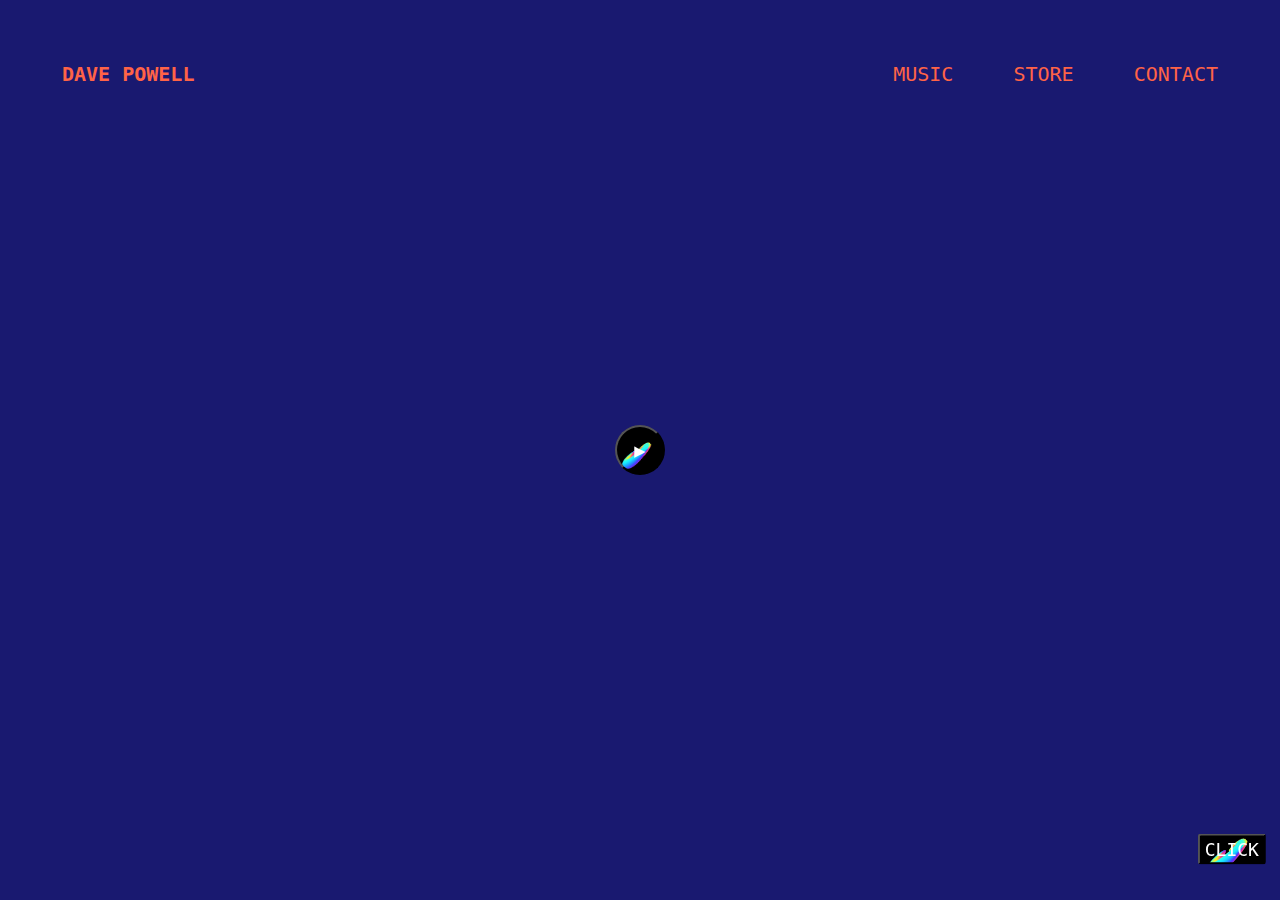
<file: index.html>
<!DOCTYPE html>
<html>

<head>
    <meta charset="UTF-8">
    <title>Project 1b</title>
    <link rel="stylesheet" href="main.css" type="text/css">
    <link href="https://fonts.googleapis.com/css?family=Roboto" rel="stylesheet">
</head>

<body>
    <div id="backgrounds">
        <div class="music animation"></div>
        <div class="store animation"></div>
        <div class="contact animation"></div>
        <div class="name animation"></div>
    </div>
    <header>
        <h2 class="name"><a href="index.html">Dave Powell</a></h2>
        <nav>
            <ul>
                <li class="music-nav"><a href="index.html">Music</a></li>
                <li class="store-nav"><a href="store.html">Store</a></li>
                <li class="contact-nav"><a href="Contact.html">Contact</a></li>
            </ul>
        </nav>
    </header>
    <button class="button" onclick="showDiv()">▶</button>
    <br><br><br>
    <button class="colorscheme" onclick="changeColor()">CLICK</button>
    <div id="music-players">
        <iframe src="https://open.spotify.com/embed/artist/2XWOT1fGKEOhSk7ePmfxz6" width="100%" height="380" frameborder="0" allowtransparency="true"></iframe>
        <iframe width="100%" height="450" scrolling="no" frameborder="no" allow="autoplay" src="https://w.soundcloud.com/player/?url=https%3A//api.soundcloud.com/users/7931321&color=%23ff6347&auto_play=false&hide_related=false&show_comments=true&show_user=true&show_reposts=false&show_teaser=true"></iframe>
        <a href="https://geo.itunes.apple.com/us/album/ep/1258402618?mt=1&app=music" style="display:inline-block;overflow:hidden;background:url(https://linkmaker.itunes.apple.com/assets/shared/badges/en-us/music-lrg.svg) no-repeat;width:157px;height:45px;background-size:contain;"></a>
    </div>
    <script src="//ajax.googleapis.com/ajax/libs/jquery/1.7.2/jquery.min.js" type="text/javascript"></script>
    <script src="scripts.js"></script>
</body>

</html>
</file>
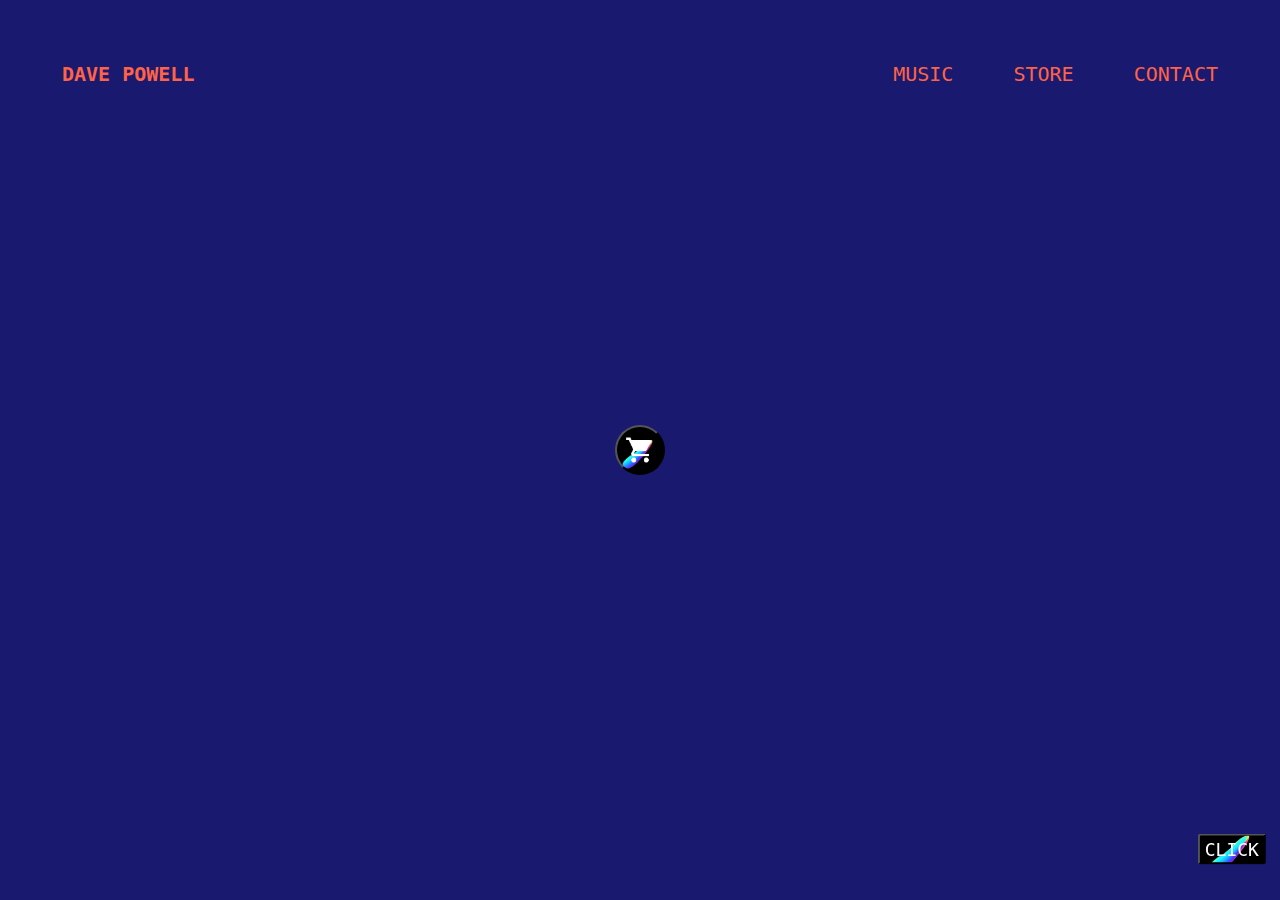
<file: store.html>
<!DOCTYPE html>
<html>

<head>
    <meta charset="UTF-8">
    <title>Project 1b</title>
    <link rel="stylesheet" href="main.css" type="text/css">
    <link href="https://fonts.googleapis.com/css?family=Roboto" rel="stylesheet">
</head>

<body>
    <div id="backgrounds">
        <div class="music animation"></div>
        <div class="store animation"></div>
        <div class="contact animation"></div>
        <div class="name animation"></div>
    </div>
    <header>
        <h2 class="name"><a href="index.html">Dave Powell</a></h2>
        <nav>
            <ul>
                <li class="music-nav"><a href="index.html">Music</a></li>
                <li class="store-nav"><a href="store.html">Store</a></li>
                <li class="contact-nav"><a href="Contact.html">Contact</a></li>
            </ul>
        </nav>
    </header>
    <br><br><br>
    <button class="colorscheme">CLICK</button>
     <button class="button buy" onclick="showDiv2()"><img src="media/cart.png"></button>
    <div class="other-container">
        <div id="other-embed">
            <iframe style="border: 0; width: 100%; height: 294px;" src="https://bandcamp.com/EmbeddedPlayer/album=3865238579/size=large/bgcol=ffffff/linkcol=0687f5/artwork=small/transparent=false" seamless><a href="http://davepowellmusic.bandcamp.com/album/cardboard-warrior">Cardboard Warrior by Dave Powell &amp; Jacob Lazen</a></iframe>
            <br><br>
            <iframe style="border: 0; width: 100%; height: 120px;" src="https://bandcamp.com/EmbeddedPlayer/track=3631514662/size=large/bgcol=ffffff/linkcol=0687f5/tracklist=false/artwork=small/transparent=true/" seamless><a href="http://davepowellmusic.bandcamp.com/track/late-demo">Late (Demo) by Dave Powell</a></iframe>
            <br><br>
            <iframe style="border: 0; width: 100%; height: 120px;" src="https://bandcamp.com/EmbeddedPlayer/track=754654302/size=large/bgcol=ffffff/linkcol=0687f5/tracklist=false/artwork=small/transparent=true/" seamless><a href="http://davepowellmusic.bandcamp.com/track/wat-demo">Wat (demo) by Dave Powell</a></iframe>
            <br><br>
            <iframe style="border: 0; width: 100%; height: 120px;" src="https://bandcamp.com/EmbeddedPlayer/track=427344890/size=large/bgcol=ffffff/linkcol=0687f5/tracklist=false/artwork=small/transparent=true/" seamless><a href="http://davepowellmusic.bandcamp.com/track/shine">Shine by Dave Powell</a></iframe>
            <br><br>
            <iframe style="border: 0; width: 100%; height: 120px;" src="https://bandcamp.com/EmbeddedPlayer/track=2068551982/size=large/bgcol=ffffff/linkcol=0687f5/tracklist=false/artwork=small/transparent=true/" seamless><a href="http://davepowellmusic.bandcamp.com/track/sev">Sev by Dave Powell</a></iframe>
            <br><br>
            <iframe src="https://widgets.itunes.apple.com/widget.html?c=us&brc=FFFFFF&blc=FFFFFF&trc=FFFFFF&tlc=FFFFFF&d=Dave Powell&t=Dave Powell&m=song&e=song&w=325&h=370&ids=1258402628,1258402629,1258402630,1258402781,1286836721,1286836478,1286836724,1286836723&wt=playlist&partnerId=&affiliate_id=&at=&ct=" frameborder=0 style="overflow-x:hidden;overflow-y:hidden;width:325px;height: 370px;border:0px"></iframe>
            <br>
            <a href="https://geo.itunes.apple.com/us/album/ep/1258402618?mt=1&app=music" style="display:inline-block;overflow:hidden;background:url(https://linkmaker.itunes.apple.com/assets/shared/badges/en-us/music-lrg.svg) no-repeat;width:157px;height:45px;background-size:contain;"></a>
        </div>
    </div>
    <script src="//ajax.googleapis.com/ajax/libs/jquery/1.7.2/jquery.min.js" type="text/javascript"></script>
    <script src="scripts.js"></script>
</body>

</html>
</file>
<file: main.css>
body {
  background-color: midnightblue;
  color: tomato;
  font-family: monospace; }

.name a {
  padding: 0px; }

header {
  text-transform: uppercase;
  padding: 40px; }
  header h2 {
    float: left;
    margin: 0;
    font-size: 20px;
    transition: .3s all;
    border: rgba(0, 0, 0, 0) 4px outset;
    border-radius: 10px;
    padding: 10px; }
  header .name:hover,
  header h2:hover {
    background-image: url(media/loop2.gif);
    background-position: center;
    background-size: cover;
    color: white; }
  header .name:hover a,
  header nav a:hover {
    color: white; }
  header ul {
    float: right;
    list-style: none;
    padding: 0;
    margin: 0;
    font-size: 20px; }
    header ul li {
      display: inline-block;
      margin-left: 20px;
      transition: .3s all;
      border: rgba(0, 0, 0, 0) 4px outset;
      border-radius: 10px;
      padding: 10px; }
    header ul li:hover {
      background-image: url(media/loop2.gif);
      background-position: center;
      background-size: cover;
      color: white; }

.contactlist {
  display: block;
  position: fixed;
  margin: 0 auto;
  top: 50%;
  left: 50%;
  text-align: center;
  transform: translate(-50%, -50%);
  float: right;
  list-style: none;
  padding: 0;
  margin: 0;
  font-size: 20px;
  cursor: pointer; }
  .contactlist li:hover {
    background-image: url(media/loop2.gif);
    background-position: center; }
  .contactlist li:hover,
  .contactlist a:hover {
    color: white; }

.email {
  text-align: center;
  position: absolute;
  bottom: 14px;
  display: block;
  width: 100%; }
  .email p {
    text-align: center;
    margin: 0 auto; }

a {
  text-decoration: none;
  color: tomato; }

li {
  border: rgba(0, 0, 0, 0) 4px outset;
  border-radius: 10px;
  padding: 10px; }

h2:hover,
li:hover {
  transform: translateY(-5px);
  transition: .5s all;
  cursor: pointer;
  border: tomato 4px outset;
  border-radius: 10px;
  padding: 10px;
  background-color: darkblue;
  color: white; }

.animation {
  z-index: -1;
  position: fixed;
  top: 0;
  left: 0;
  width: 100vw;
  height: 100vh;
  background-size: cover;
  background-position: center center;
  display: none; }

.music {
  background-image: url(media/sunset.gif); }

.store {
  background-image: url(media/patterm.gif); }

.contact {
  background-image: url(media/sparkle.gif); }

#music-players {
  display: none;
  position: relative;
  text-align: center;
  margin: 0 auto;
  width: 90%;
  border: solid 10px black;
  background-color: black;
  background-image: url(media/loop2.gif);
  background-size: cover;
  background-position: center;
  padding: 20px; }

.button {
  display: block;
  position: fixed;
  margin: 0 auto;
  top: 50%;
  left: 50%;
  text-align: center;
  transform: translate(-50%, -50%);
  cursor: pointer;
  background-color: black;
  color: white;
  width: 50px;
  height: 50px;
  border-radius: 100%;
  background-image: url(media/loop2.gif);
  background-position: center;
  text-align: center;
  font-size: 19px;
  font-family: monospace;
  transform-origin: center;
  transition: .5s all;
  background-size: cover;
  z-index: -1;
  position: fixed; }
  .button img {
    width: 30px;
    display: block;
    position: fixed;
    margin: 0 auto;
    top: 50%;
    left: 50%;
    text-align: center;
    transform: translate(-50%, -50%); }
  .button button {
    display: block;
    position: fixed;
    margin: 0 auto;
    top: 50%;
    left: 50%;
    text-align: center;
    transform: translate(-50%, -50%); }

.button:hover {
  transform: scale(1.05) translateY(-5px) translate(-50%, -50%);
  transition: .2s all;
  transform-origin: center;
  display: block;
  position: fixed;
  margin: 0 auto;
  text-align: center;
  background-size: contain; }

.colorscheme {
  display: block;
  position: fixed;
  margin: 0 auto;
  bottom: 20px;
  right: -20px;
  text-align: center;
  transform: translate(-50%, -50%);
  cursor: pointer;
  color: white;
  padding: 3px 5px;
  border-radius: 3px;
  background-image: url(media/loop2.gif);
  background-position: center;
  background-size: cover;
  text-align: center;
  font-size: 18px;
  background-color: black;
  font-family: monospace;
  transition: .2s all;
  z-index: 2; }

.colorscheme:hover {
  transform: scale(1.1) translateY(-5px) translate(-50%, -50%);
  transition: .5s all;
  transform-origin: center; }

.other-container {
  text-align: center;
  width: 100%; }

#other-embed {
  margin: 0 auto;
  display: none;
  max-width: 650px;
  width: 90%;
  text-align: center;
  border: solid 10px black;
  background-color: black;
  background-image: url(media/loop2.gif);
  background-size: cover;
  background-position: center;
  padding: 20px;
  z-index: -1; }

.scheme1 {
  background-color: black;
  color: white; }

.scheme2 {
  background-color: blanchedalmond;
  color: white; }

/*# sourceMappingURL=main.css.map */
</file>
